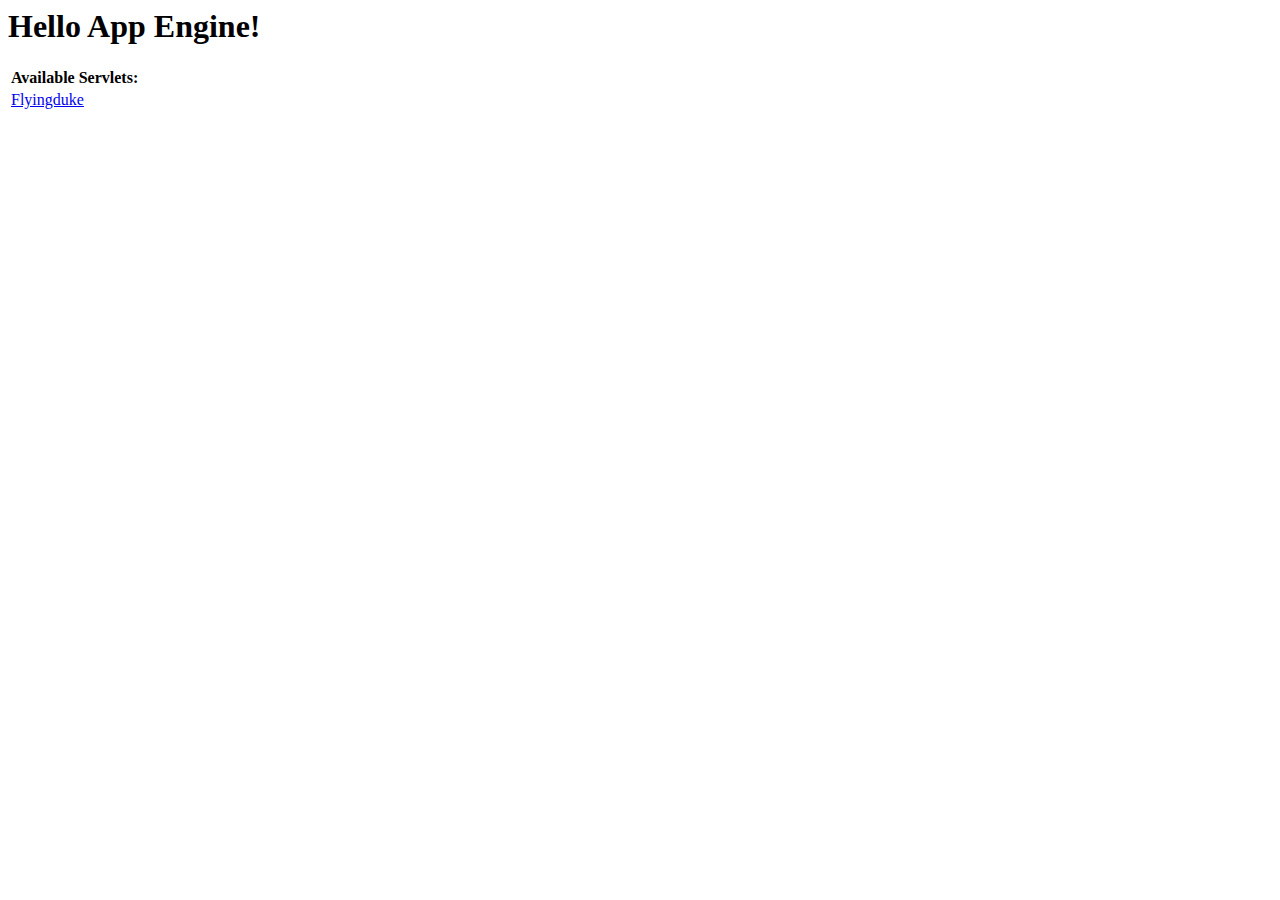
<file: flyingduke/war/index.html>
<!DOCTYPE HTML PUBLIC "-//W3C//DTD HTML 4.01 Transitional//EN">
<!-- The HTML 4.01 Transitional DOCTYPE declaration-->
<!-- above set at the top of the file will set     -->
<!-- the browser's rendering engine into           -->
<!-- "Quirks Mode". Replacing this declaration     -->
<!-- with a "Standards Mode" doctype is supported, -->
<!-- but may lead to some differences in layout.   -->

<html>
  <head>
    <meta http-equiv="content-type" content="text/html; charset=UTF-8">
    <title>Hello App Engine</title>
  </head>

  <body>
    <h1>Hello App Engine!</h1>
	
    <table>
      <tr>
        <td colspan="2" style="font-weight:bold;">Available Servlets:</td>        
      </tr>
      <tr>
        <td><a href="flyingduke">Flyingduke</a></td>
      </tr>
    </table>
  </body>
</html>
</file>
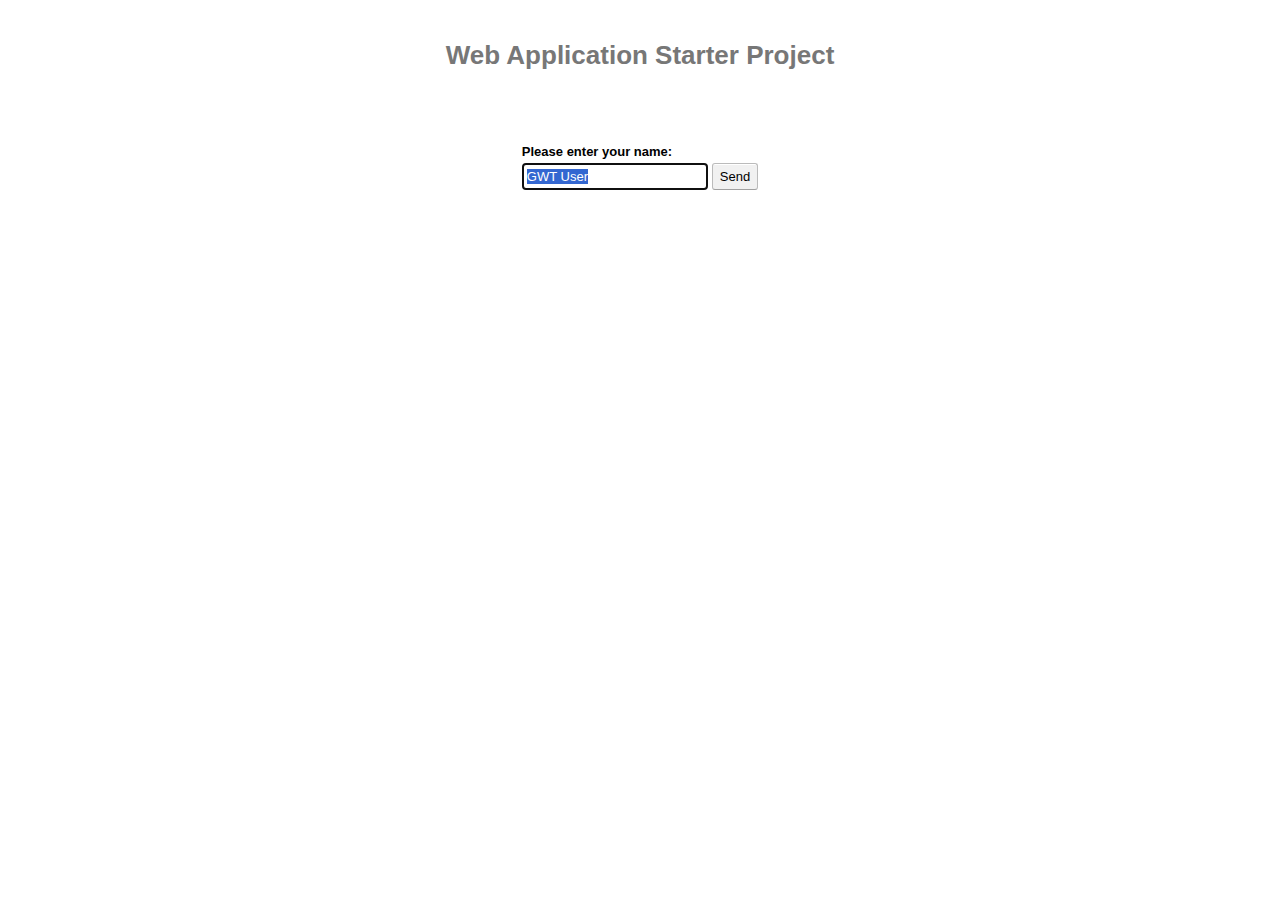
<file: Guestbook/war/Guestbook.html>
<!doctype html>
<!-- The DOCTYPE declaration above will set the     -->
<!-- browser's rendering engine into                -->
<!-- "Standards Mode". Replacing this declaration   -->
<!-- with a "Quirks Mode" doctype is not supported. -->

<html>
  <head>
    <meta http-equiv="content-type" content="text/html; charset=UTF-8">

    <!--                                                               -->
    <!-- Consider inlining CSS to reduce the number of requested files -->
    <!--                                                               -->
    <link type="text/css" rel="stylesheet" href="Guestbook.css">

    <!--                                           -->
    <!-- Any title is fine                         -->
    <!--                                           -->
    <title>Web Application Starter Project</title>
    
    <!--                                           -->
    <!-- This script loads your compiled module.   -->
    <!-- If you add any GWT meta tags, they must   -->
    <!-- be added before this line.                -->
    <!--                                           -->
    <script type="text/javascript" language="javascript" src="guestbook/guestbook.nocache.js"></script>
  </head>

  <!--                                           -->
  <!-- The body can have arbitrary html, or      -->
  <!-- you can leave the body empty if you want  -->
  <!-- to create a completely dynamic UI.        -->
  <!--                                           -->
  <body>

    <!-- OPTIONAL: include this if you want history support -->
    <iframe src="javascript:''" id="__gwt_historyFrame" tabIndex='-1' style="position:absolute;width:0;height:0;border:0"></iframe>
    
    <!-- RECOMMENDED if your web app will not function without JavaScript enabled -->
    <noscript>
      <div style="width: 22em; position: absolute; left: 50%; margin-left: -11em; color: red; background-color: white; border: 1px solid red; padding: 4px; font-family: sans-serif">
        Your web browser must have JavaScript enabled
        in order for this application to display correctly.
      </div>
    </noscript>

    <h1>Web Application Starter Project</h1>

    <table align="center">
      <tr>
        <td colspan="2" style="font-weight:bold;">Please enter your name:</td>        
      </tr>
      <tr>
        <td id="nameFieldContainer"></td>
        <td id="sendButtonContainer"></td>
      </tr>
      <tr>
        <td colspan="2" style="color:red;" id="errorLabelContainer"></td>
      </tr>
    </table>
  </body>
</html>
</file>
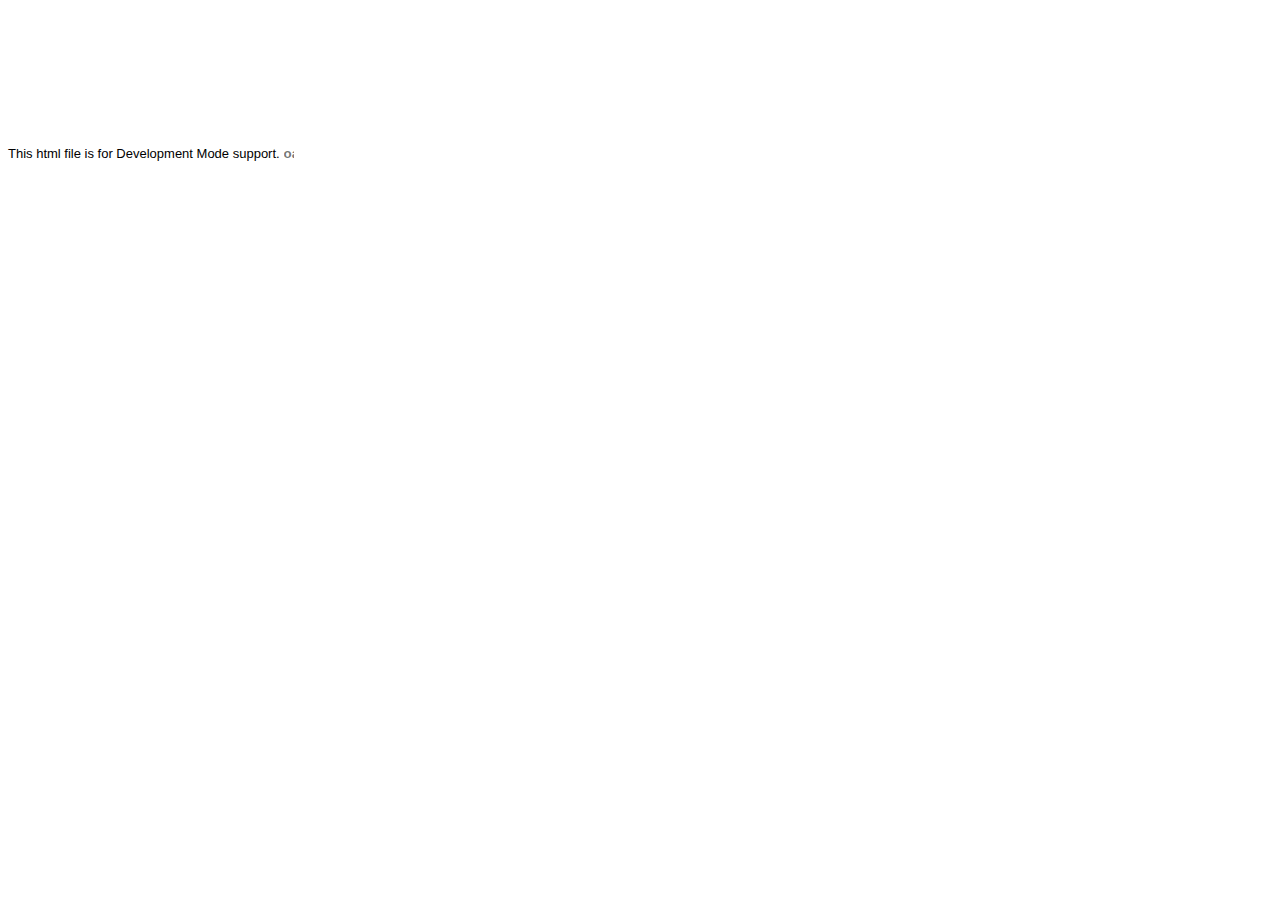
<file: Guestbook/war/guestbook/hosted.html>
<html>
<head><script>
var $wnd = parent;
var $doc = $wnd.document;
var $moduleName, $moduleBase, $entry
,$stats = $wnd.__gwtStatsEvent ? function(a) {return $wnd.__gwtStatsEvent(a);} : null
,$sessionId = $wnd.__gwtStatsSessionId ? $wnd.__gwtStatsSessionId : null;
// Lightweight metrics
if ($stats) {
  var moduleFuncName = location.search.substr(1);
  var moduleFunc = $wnd[moduleFuncName];
  var moduleName = moduleFunc ? moduleFunc.moduleName : "unknown";
  $stats({moduleName:moduleName,sessionId:$sessionId,subSystem:'startup',evtGroup:'moduleStartup',millis:(new Date()).getTime(),type:'moduleEvalStart'});
}
var $hostedHtmlVersion="2.1";

var gwtOnLoad;
var $hosted = "localhost:9997";

function loadIframe(url) {
  var topDoc = window.top.document;

  // create an iframe
  var iframeDiv = topDoc.createElement("div");
  iframeDiv.innerHTML = "<iframe scrolling=no frameborder=0 src='" + url + "'>";
  var iframe = iframeDiv.firstChild;
  
  // mess with the iframe style a little
  var iframeStyle = iframe.style;
  iframeStyle.position = "absolute";
  iframeStyle.borderWidth = "0";
  iframeStyle.left = "0";
  iframeStyle.top = "0";
  iframeStyle.width = "100%";
  iframeStyle.backgroundColor = "#ffffff";
  iframeStyle.zIndex = "1";
  iframeStyle.height = "100%";

  // update the top window's document's body's style
  var hostBodyStyle = window.top.document.body.style; 
  hostBodyStyle.margin = "0";
  hostBodyStyle.height = iframeStyle.height;
  hostBodyStyle.overflow = "hidden";

  // insert the iframe
  topDoc.body.insertBefore(iframe, topDoc.body.firstChild);
}

var ua = navigator.userAgent.toLowerCase();
if (ua.indexOf("gecko") != -1) {
  // install eval wrapper on FF to avoid EvalError problem
  var __eval = window.eval;
  window.eval = function(s) {
    return __eval(s);
  }
}
if (ua.indexOf("chrome") != -1) {
  // work around __gwt_ObjectId appearing in JS objects
  var hop = Object.prototype.hasOwnProperty;
  Object.prototype.hasOwnProperty = function(prop) {
    return prop != "__gwt_ObjectId" && hop.call(this, prop);
  };
  // do the same in our parent as well -- see issue 4486
  // NOTE: this will have to be changed when we support non-iframe-based DevMode 
  var hop2 = parent.Object.prototype.hasOwnProperty;
  parent.Object.prototype.hasOwnProperty = function(prop) {
    return prop != "__gwt_ObjectId" && hop2.call(this, prop);
  };
}

// wrapper to call JS methods, which we need both to be able to supply a
// different this for method lookup and to get the exception back
function __gwt_jsInvoke(thisObj, methodName) {
  try {
    var args = Array.prototype.slice.call(arguments, 2);
    return [0, window[methodName].apply(thisObj, args)];
  } catch (e) {
    return [1, e];
  }
}

var __gwt_javaInvokes = [];
function __gwt_makeJavaInvoke(argCount) {
  return __gwt_javaInvokes[argCount] || __gwt_doMakeJavaInvoke(argCount);
}

function __gwt_doMakeJavaInvoke(argCount) {
  // IE6 won't eval() anonymous functions except as r-values
  var argList = "";
  for (var i = 0; i < argCount; i++) {
    argList += ",p" + i;
  }
  var argListNoComma = argList.substring(1);

  return eval(
    "__gwt_javaInvokes[" + argCount + "] =\n" +
    "  function(thisObj, dispId" + argList + ") {\n" +
    "    var result = __static(dispId, thisObj" + argList + ");\n" +
    "    if (result[0]) {\n" +
    "      throw result[1];\n" +
    "    } else {\n" +
    "      return result[1];\n" +
    "    }\n" +
    "  }\n"
  ); 
}

/*
 * This is used to create tear-offs of Java methods.  Each function corresponds
 * to exactly one dispId, and also embeds the argument count.  We get the "this"
 * value from the context in which the function is being executed.
 * Function-object identity is preserved by caching in a sparse array.
 */
var __gwt_tearOffs = [];
var __gwt_tearOffGenerators = [];
function __gwt_makeTearOff(proxy, dispId, argCount) {
  return __gwt_tearOffs[dispId] || __gwt_doMakeTearOff(dispId, argCount);
}

function __gwt_doMakeTearOff(dispId, argCount) {
  return __gwt_tearOffs[dispId] = 
      (__gwt_tearOffGenerators[argCount] || __gwt_doMakeTearOffGenerator(argCount))(dispId);
}

function __gwt_doMakeTearOffGenerator(argCount) {
  // IE6 won't eval() anonymous functions except as r-values
  var argList = "";
  for (var i = 0; i < argCount; i++) {
    argList += ",p" + i;
  }
  var argListNoComma = argList.substring(1);

  return eval(
    "__gwt_tearOffGenerators[" + argCount + "] =\n" +
    "  function(dispId) {\n" +
    "    return function(" + argListNoComma + ") {\n" +
    "      var result = __static(dispId, this" + argList + ");\n" +
    "      if (result[0]) {\n" +
    "        throw result[1];\n" +
    "      } else {\n" +
    "        return result[1];\n" +
    "      }\n" +
    "    }\n" +
    "  }\n"
  ); 
}

function __gwt_makeResult(isException, result) {
  return [isException, result];
}

function __gwt_disconnected() {
  // Prevent double-invocation.
  window.__gwt_disconnected = new Function();
  // Do it in a timeout so we can be sure we have a clean stack.
  window.setTimeout(__gwt_disconnected_impl, 1);
}

function __gwt_disconnected_impl() {
  __gwt_displayGlassMessage('GWT Code Server Disconnected',
      'Most likely, you closed GWT Development Mode. Or, you might have lost '
      + 'network connectivity. To fix this, try restarting GWT Development Mode and '
      + 'refresh this page.');
}

// Keep track of z-index to allow layering of multiple glass messages
var __gwt_glassMessageZIndex = 2147483647;

// Note this method is also used by ModuleSpace.java
function __gwt_displayGlassMessage(summary, details) {
  var topWin = window.top;
  var topDoc = topWin.document;
  var outer = topDoc.createElement("div");
  // Do not insert whitespace or outer.firstChild will get a text node.
  outer.innerHTML = 
    '<div style="position:absolute;z-index:' + __gwt_glassMessageZIndex-- +
    ';left:50px;top:50px;width:600px;color:#FFF;font-family:verdana;text-align:left;">' +
    '<div style="font-size:30px;font-weight:bold;">' + summary + '</div>' +
    '<div style="font-size:15px;">' + details + '</div>' +
    '</div>' +
    '<div style="position:absolute;z-index:' + __gwt_glassMessageZIndex-- +
    ';left:0px;top:0px;right:0px;bottom:0px;filter:alpha(opacity=60);opacity:0.6;background-color:#000;"></div>'
  ;
  topDoc.body.appendChild(outer);
  var glass = outer.firstChild;
  var glassStyle = glass.style;

  // Scroll to the top and remove scrollbars.
  topWin.scrollTo(0, 0);
  if (topDoc.compatMode == "BackCompat") {
    topDoc.body.style["overflow"] = "hidden";
  } else {
    topDoc.documentElement.style["overflow"] = "hidden";
  }

  // Steal focus.
  glass.focus();

  if ((navigator.userAgent.indexOf("MSIE") >= 0) && (topDoc.compatMode == "BackCompat")) {
    // IE quirks mode doesn't support right/bottom, but does support this.
    glassStyle.width = "125%";
    glassStyle.height = "100%";
  } else if (navigator.userAgent.indexOf("MSIE 6") >= 0) {
    // IE6 doesn't have a real standards mode, so we have to use hacks.
    glassStyle.width = "125%"; // Get past scroll bar area.
    // Nasty CSS; onresize would be better but the outer window won't let us add a listener IE.
    glassStyle.setExpression("height", "document.documentElement.clientHeight");
  }

  $doc.title = summary + " [" + $doc.title + "]";
}

function findPluginObject() {
  try {
    return document.getElementById('pluginObject');
  } catch (e) {
    return null;
  }
}

function findPluginEmbed() {
  try {
    return document.getElementById('pluginEmbed')
  } catch (e) {
    return null;
  }
}

function findPluginXPCOM() {
  try {
    return __gwt_HostedModePlugin;
  } catch (e) {
    return null;
  }
}

gwtOnLoad = function(errFn, modName, modBase){
  $moduleName = modName;
  $moduleBase = modBase;

  // Note that the order is important
  var pluginFinders = [
    findPluginXPCOM,
    findPluginObject,
    findPluginEmbed,
  ];
  var topWin = window.top;
  var url = topWin.location.href;
  if (!topWin.__gwt_SessionID) {
    var ASCII_EXCLAMATION = 33;
    var ASCII_TILDE = 126;
    var chars = [];
    for (var i = 0; i < 16; ++i) {
      chars.push(Math.floor(ASCII_EXCLAMATION
          + Math.random() * (ASCII_TILDE - ASCII_EXCLAMATION + 1)));
    }
    topWin.__gwt_SessionID = String.fromCharCode.apply(null, chars);
  }
  var plugin = null;
  for (var i = 0; i < pluginFinders.length; ++i) {
    try {
      var maybePlugin = pluginFinders[i]();
      if (maybePlugin != null && maybePlugin.init(window)) {
        plugin = maybePlugin;
        break;
      }
    } catch (e) {
    }
  }
  if (!plugin) {
    // try searching for a v1 plugin for backwards compatibility
    var found = false;
    for (var i = 0; i < pluginFinders.length; ++i) {
      try {
        plugin = pluginFinders[i]();
        if (plugin != null && plugin.connect($hosted, $moduleName, window)) {
          return;
        }
      } catch (e) {
      }
    }
    loadIframe("http://gwt.google.com/missing-plugin");
  } else {
    if (plugin.connect(url, topWin.__gwt_SessionID, $hosted, $moduleName,
        $hostedHtmlVersion)) {
      window.onUnload = function() {
        try {
          // wrap in try/catch since plugins are not required to supply this
          plugin.disconnect();
        } catch (e) {
        }
      };
    } else {
      if (errFn) {
        errFn(modName);
      } else {
        __gwt_displayGlassMessage(
            "Plugin failed to connect to Development Mode server at " + simpleEscape($hosted),
            "Follow the troubleshooting instructions at "
            + "<a href='http://code.google.com/p/google-web-toolkit/wiki/TroubleshootingOOPHM'>"
            + "http://code.google.com/p/google-web-toolkit/wiki/TroubleshootingOOPHM</a>");
      }
    }
  }
}

function simpleEscape(originalString) {
  return originalString.replace(/&/g,"&amp;")
    .replace(/</g,"&lt;")
    .replace(/>/g,"&gt;")
    .replace(/\'/g, "&#39;")
    .replace(/\"/g,"&quot;");
}

window.onunload = function() {
};

// Lightweight metrics
window.fireOnModuleLoadStart = function(className) {
  $stats && $stats({moduleName:$moduleName, sessionId:$sessionId, subSystem:'startup', evtGroup:'moduleStartup', millis:(new Date()).getTime(), type:'onModuleLoadStart', className:className});
};

window.__gwt_module_id = 0;
</script></head>
<body>
<font face='arial' size='-1'>This html file is for Development Mode support.</font>
<script><!--
// Lightweight metrics
$stats && $stats({moduleName:$moduleName, sessionId:$sessionId, subSystem:'startup', evtGroup:'moduleStartup', millis:(new Date()).getTime(), type:'moduleEvalEnd'});

// OOPHM currently only supports IFrameLinker
var query = parent.location.search;
if (!findPluginXPCOM()) {
  document.write('<embed id="pluginEmbed" type="application/x-gwt-hosted-mode" width="10" height="10">');
  document.write('</embed>');
  document.write('<object id="pluginObject" CLASSID="CLSID:1D6156B6-002B-49E7-B5CA-C138FB843B4E">');
  document.write('</object>');
}

// look for the old query parameter if we don't find the new one
var idx = query.indexOf("gwt.codesvr=");
if (idx >= 0) {
  idx += 12;  // "gwt.codesvr=".length() == 12
} else {
  idx = query.indexOf("gwt.hosted=");
  if (idx >= 0) {
    idx += 11;  // "gwt.hosted=".length() == 11
  }
}
if (idx >= 0) {
  var amp = query.indexOf("&", idx);
  if (amp >= 0) {
    $hosted = query.substring(idx, amp);
  } else {
    $hosted = query.substring(idx);
  }

  // According to RFC 3986, some of this component's characters (e.g., ':')
  // are reserved and *may* be escaped.
  $hosted = decodeURIComponent($hosted);
}

query = window.location.search.substring(1);
if (query && $wnd[query]) setTimeout($wnd[query].onScriptLoad, 1);
--></script></body></html>
</file>
<file: Guestbook/war/Guestbook.css>
/** Add css rules here for your application. */


/** Example rules used by the template application (remove for your app) */
h1 {
  font-size: 2em;
  font-weight: bold;
  color: #777777;
  margin: 40px 0px 70px;
  text-align: center;
}

.sendButton {
  display: block;
  font-size: 16pt;
}

/** Most GWT widgets already have a style name defined */
.gwt-DialogBox {
  width: 400px;
}

.dialogVPanel {
  margin: 5px;
}

.serverResponseLabelError {
  color: red;
}

/** Set ids using widget.getElement().setId("idOfElement") */
#closeButton {
  margin: 15px 6px 6px;
}
</file>
